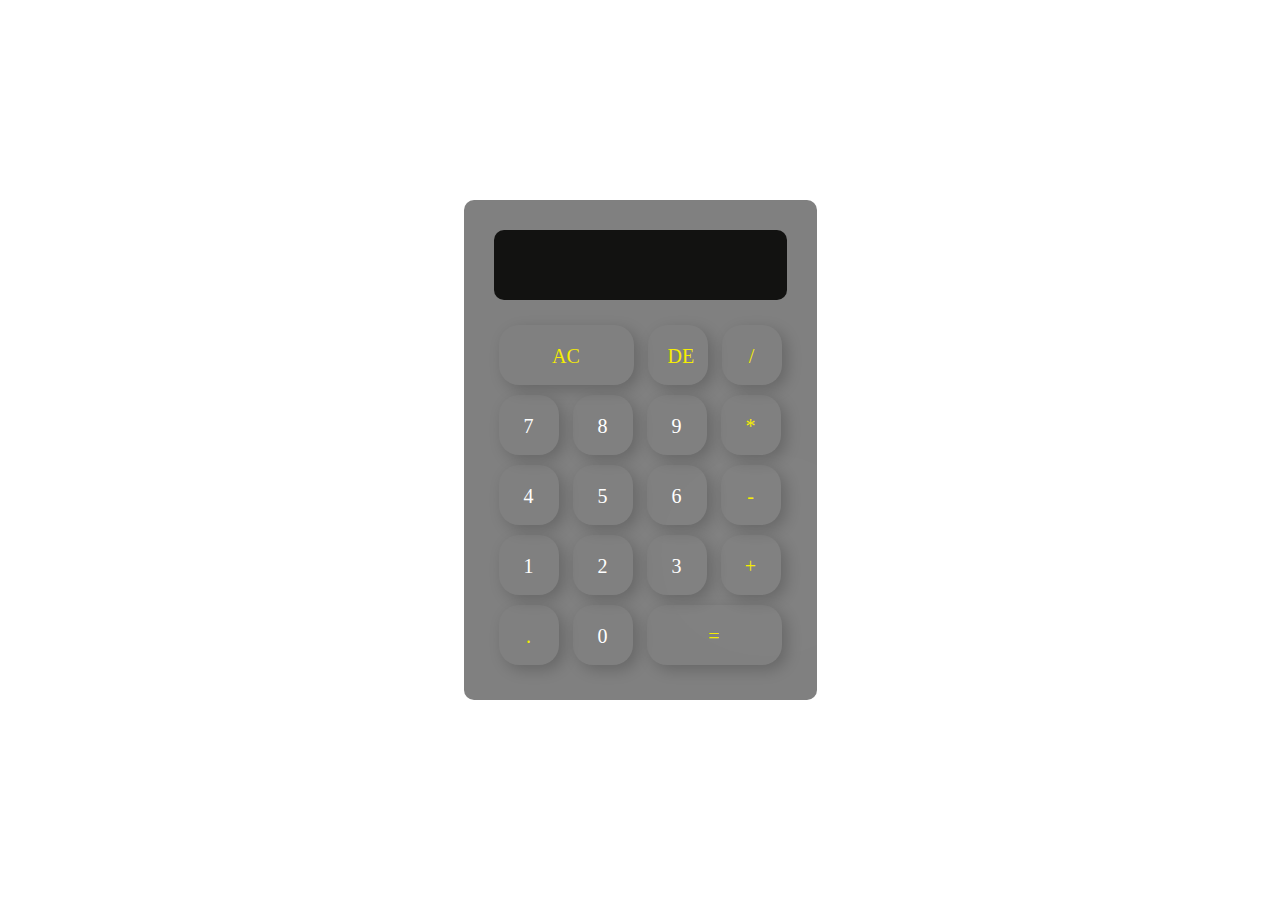
<file: calculator/index.html>
<!DOCTYPE html>
<html>
<head>
     <link rel="stylesheet" href="style.css">
</head>

<body>
       <div class="container">
           <div class="calculator">   
           <form>
              <div class="display">
                <input type="text"  name="display">
              </div>
              <div>          
                <input type="button" value="AC" onclick="display.value = '' " class=" delete operator" >
                <input type="button" value="DE" class="operator" onclick="display.value = display.value.toString().slice(0,-1)">
                <input type="button" value="/" onclick="display.value += '/' " class="operator">
              </div>
              <div>
                <input type="button" value="7" onclick="display.value += '7' ">
                <input type="button" value="8" onclick="display.value += '8' ">
                <input type="button" value="9" onclick="display.value += '9' ">
                <input type="button" value="*" onclick="display.value += '*' " class="operator">
              </div>
              <div>
                <input type="button" value="4" onclick="display.value += '4' ">
                <input type="button" value="5" onclick="display.value += '5' ">
                <input type="button" value="6" onclick="display.value += '6' ">
                <input type="button" value="-" onclick="display.value += '-' " class="operator">
              </div>
              <div>
                <input type="button" value="1" onclick="display.value += '1' ">
                <input type="button" value="2" onclick="display.value += '2' ">
                <input type="button" value="3" onclick="display.value += '3' ">
                <input type="button" value="+" onclick="display.value += '+' " class="operator">
              </div>
              <div>
                <input type="button" value="." onclick="display.value += '.' " class="operator">
                <input type="button" value="0" onclick="display.value += '0' ">
                <input type="button" value="=" class="equal operator" onclick="display.value = eval(display.value)">
              </div>
           </form>
           </div>
       </div>

</body>
</html>
</file>
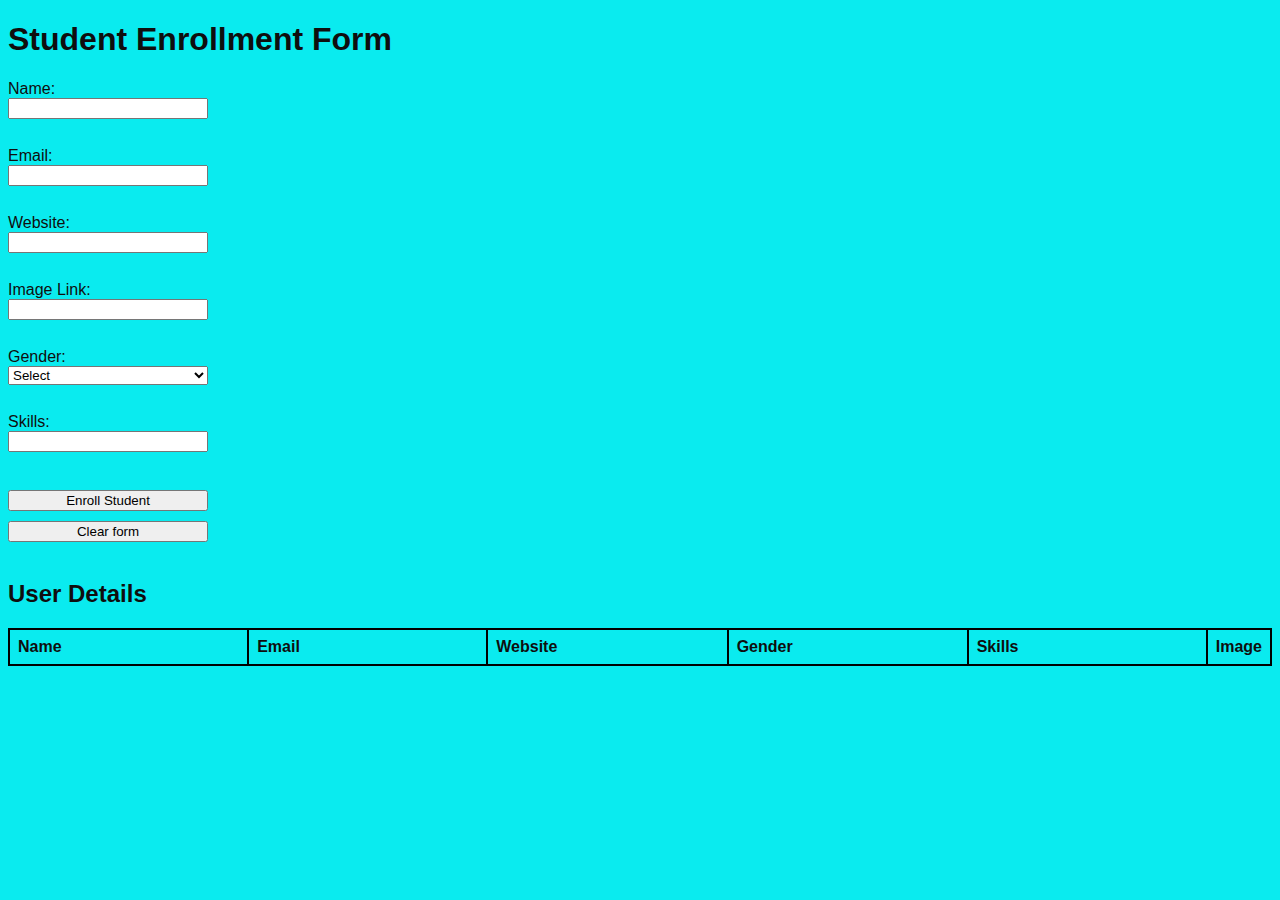
<file: student/index.html>
<!DOCTYPE html>
<html lang="en">
<head>
    <meta charset="UTF-8">
    <meta name="viewport" content="width=device-width, initial-scale=1.0">
    <title>Student Enrollment Program</title>
    <link rel="stylesheet" href="style.css">
</head>
<body>
    <h1>Student Enrollment Form</h1>
         <form id="student-list">
        <label for="name">Name:</label>
        <input type="text" id="name" required>
        <br>
        <label for="email">Email:</label>
        <input type="email" id="email" required>
        <br>
        <label for="website">Website:</label>
        <input type="text" id="website">
        <br>
        <label for="image">Image Link:</label>
        <input type="text" id="image">
        <br>
        <label for="gender">Gender:</label>
        <select id="gender" required>
            <option value="">Select</option>
            <option value="male">Male</option>
            <option value="female">Female</option>
            <option value="Others">Others</option>
        </select>
        <br>
        <label for="skills">Skills:</label>
        <input type="text" name="Skills" id="skills">
        <br>
        <button type="submit">Enroll Student</button>
        <button type="reset">Clear form</button>
        <br>
    </form>
    <div class="details-container">
        <h2>User Details</h2>
        <table  class ="list" id="user-details">
          <tr>
          <th style="width:20%">Name</th>
          <th style="width:20%">Email</th>
          <th style="width:20%">Website</th>
          <th style="width:20%">Gender</th>
          <th style="width:20%">Skills</th>
          <th style="width:20%">Image</th>
          </tr>
       </table>
    </div>
    <script src="form.js"></script>
</body>
</html>
</file>
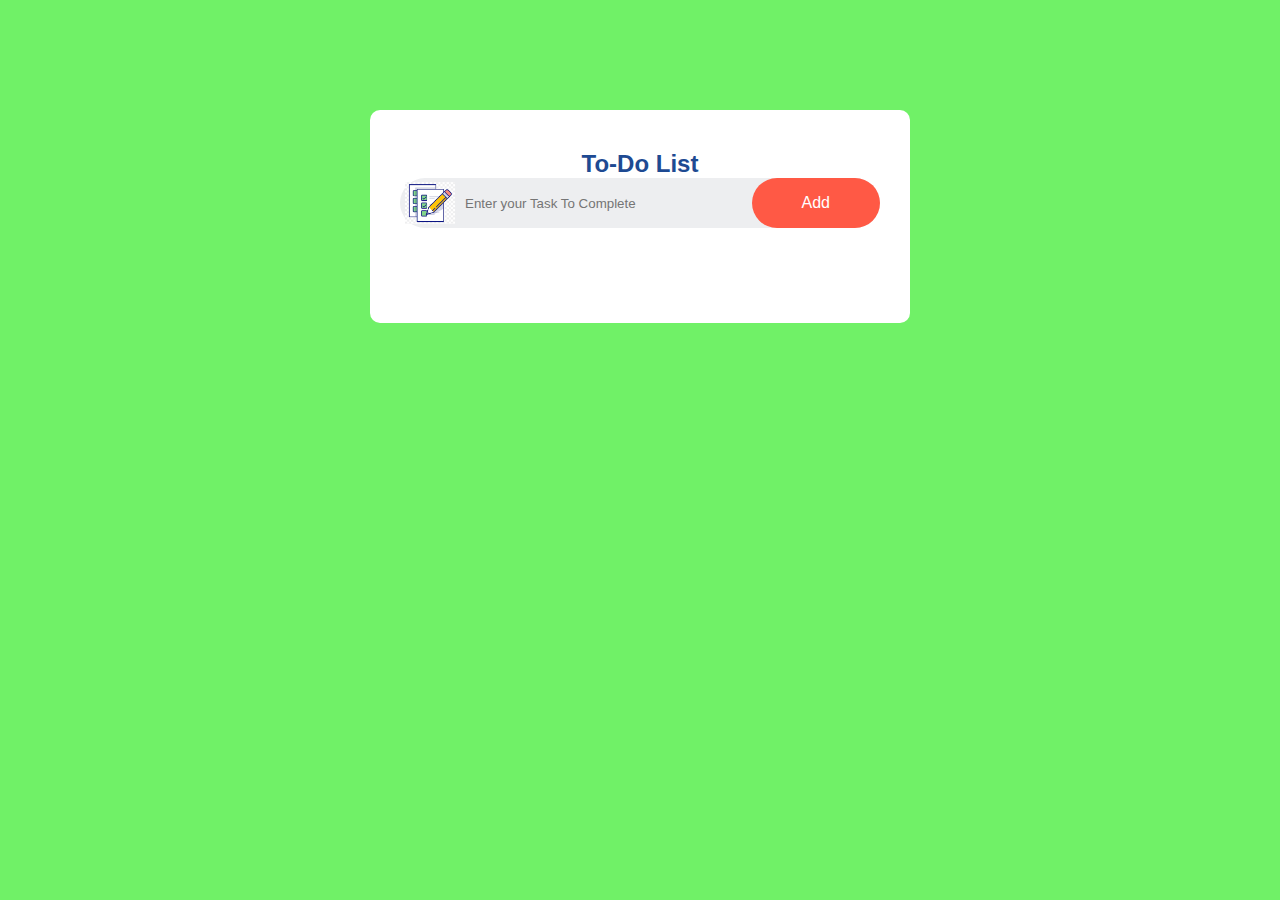
<file: todoapp/index.html>
<!DOCTYPE html>
<html lang="en">
<head>
    <meta charset="UTF-8">
    <meta name="viewport" content="width=device-width, initial-scale=1.0">
    <title>To-Do List App </title>
    <link rel="stylesheet" href="style.css">
</head>
<body>
 <div class="container">
  <div class="todo-app">
    <h2>To-Do List</h2>
    <div class="row"><img src="todolist.png">
      <input type="text" id="input-box" placeholder="Enter your Task To Complete">
      <button onclick="addTask()" >Add</button>
    </div>
    <ul id="list-container">
     </div>
    </div>

    <script src="script.js"></script>
</body>
</html>
</file>
<file: calculator/style.css>
*{
    margin:0;
    padding:0;
    font-family:'Times New Roman', Times, serif;
    box-sizing:border-box;

}
.container{
    color: blueviolet;
    width:100%;
    height:100vh;
    width:100%;
    height:100vh;
    background-repeat: no-repeat;
    background-size: cover;
    display:flex;
    align-items:center;
    justify-content:center;
}
.calculator{
    background:gray;
    padding:30px;
    border-radius:10px;
}
.calculator form input{
        border:0;
        outline:0;
        width:60px;
        height:60px;
        border-radius: 20px;
        padding: 20px;
        box-shadow: 200px 200px 200px rgba(255,255,255,0.1),5px 5px 15px rgba(0,0,0,0.2);
        background: transparent;
        font-size:20px;
        color:white;
        cursor:pointer;
        margin:5px;
        border-color: rgb(10, 10, 10);
        -webkit-border-radius: 20px;
        -moz-border-radius: 20px;
        -ms-border-radius: 20px;
        -o-border-radius: 20px;
}
form .display{
    background-color: rgba(14, 14, 13, 0.967);
    display:flex;
    justify-content:flex-end;
    border-radius: 10px;
    margin:0 0 20px;

}
form .display input{
    text-align:right;
    flex:1;
    font-size:55px;
    box-shadow:none;
}
form input.delete{
    width: 135px;
}
form input.equal{
    width: 135px;
}
form input.operator{
 color:rgb(245, 237, 3);
}
</file>
<file: student/style.css>
body {
    font-family: Arial, sans-serif;
    color: rgb(15, 14, 14);
    background-color: rgb(10, 235, 239);
  }
  
  .result{
    display: list-item;
    width: 1000px;
    color:rgb(0, 11, 11)
  }
  .skills{
    display:flex;
  }
  form {
    display: flex;
    flex-direction: column;
    width: 200px;
  }
  details-container{
    width:100px;
    text-align: center;
    background-color: #eee4e4;
    background: #f03a03;
  font-weight: bolder;
  }
  table{
    border-collapse: collapse;
    width: 100%;
  
  }
  table,
  th,
  td{
    border: 2px solid #000000;
    text-align: center;
  
  }
  th,
  td{
    padding: 8px ;
    text-align: left;
  
  }
  
  
  
  input[type="text"],
  input[type="email"],
  select {
    margin-bottom: 10px;
  }
  
  button {
    margin-top: 10px;
    cursor: pointer;
  }
  
  ul {
    list-style-type: none;
    padding: 0;
  }
  
  li {
    border: 1px solid #ddd;
    margin-bottom: 10px;
    padding: 10px;
  }
</file>
<file: todoapp/style.css>
*{
    margin: 0;
    padding: 0;
    font-family: 'Lucida Sans', 'Lucida Sans Regular', 'Lucida Grande', 'Lucida Sans Unicode', Geneva, Verdana, sans-serif;
   box-sizing: border-box;
}
.container{
    width: 100%;
    min-height:100vh ;
    color: rgb(38, 44, 90);
     background-color:rgba(22, 232, 6, 0.611);
    padding: 10px;
}
.todo-app{
        width: 100%;
        max-width: 540px;
        background: #fff;
        margin: 100px auto 20px;
        padding: 40px 30px 70px;
        border-radius: 10px;
        text-align:center ;
         }
    .todo-app h2{
       color: #1e4a92;
        display: contents;
        font-weight: bold;
        }
    .todo-app h2,img{
        width: 50px;
        margin-left: 5px;
    }
     .row{
        display: flex;
        align-items: center;
        justify-content: space-between;
        background: #edeef0;
        border-radius: 30px;
        padding: left 20px; 
        margin-bottom: 25px;

    }
    input{
        flex: 1;
        border: none;
        outline: none;
        background: transparent;
        padding: 10px;
        font-weight: 14px;
    }
    button{
        border: none;
        outline: none;
        padding: 16px 50px;
        background: #ff5945;
        color: #fff;
        font-size: 16px;
        cursor: pointer;
        border-radius: 40px;
    }
     ul li{
        list-style: none;
        font-size: 17px;
        padding: 12px 8px 12px 50px;
        user-select: none;
        cursor: pointer;
        position: relative;
        text-align: justify;

    }
    ul li::before{
         content: ' ';
         position: absolute;
         height: 28px;
         width: 28px;
         border-radius: 30%;
         background-image: url(arr.png);
         background-size: cover;
         background-position: center;
         top: 12px;
         left: 8px;

}
    ul li.checked{
        text-decoration: line-through;
    }
    ul li.checked::before{
        background-image: url(success.png);
         }
    ul li span{
        position: absolute;
        right: 0;
        top: 0;
        width: 40px;
        height: 40px;
        font-size:22px ;
        color: #555;
        line-height: 40px;
        text-align: center;
        border-radius: 50%;
    }
    ul li span:hover{
        background: #edeef0;

    }
</file>
